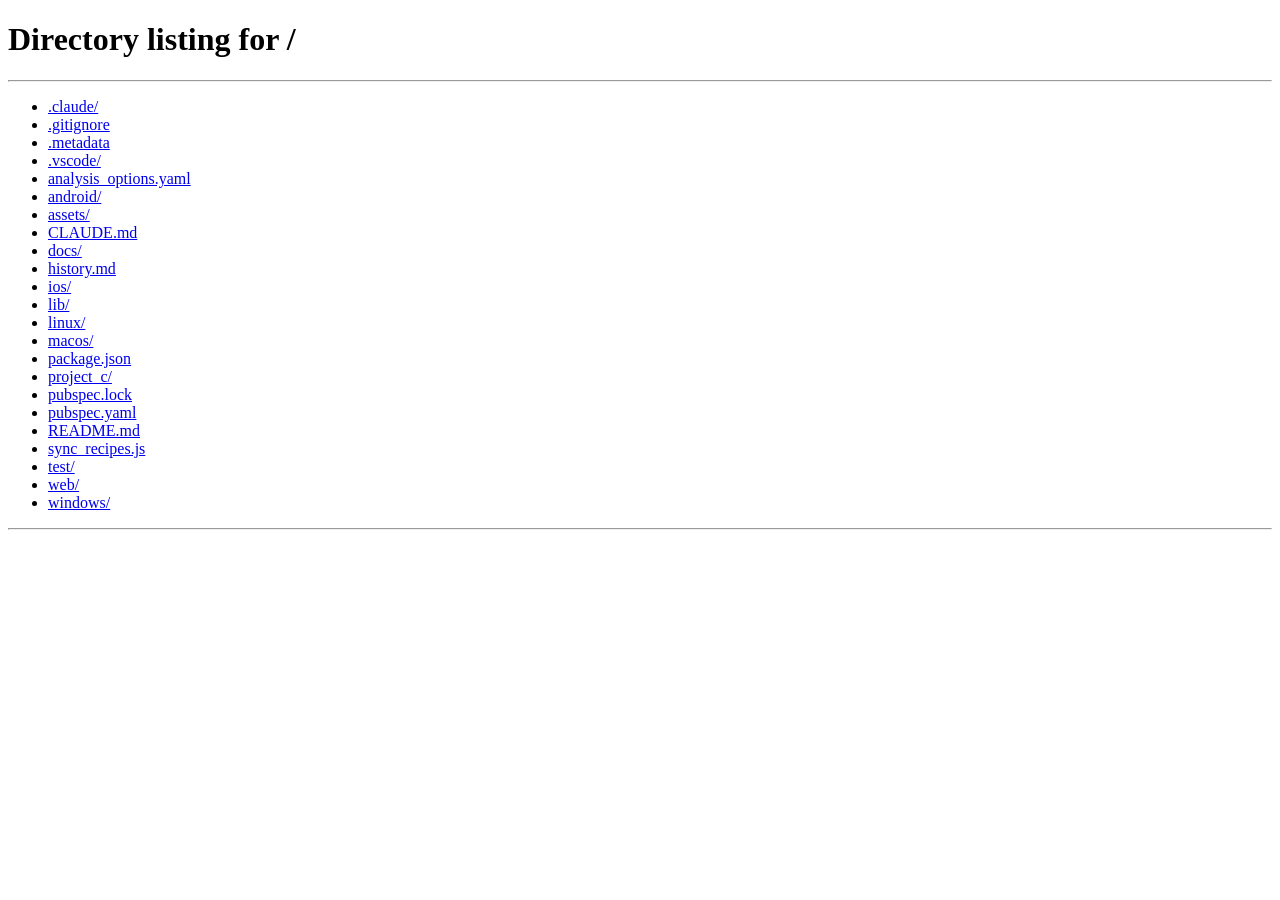
<file: web/auth.html>
<!DOCTYPE html>
<html lang="ko">
<head>
    <meta charset="UTF-8">
    <title>Kakao Auth Redirect</title>
</head>
<body>
    <script>
        // 카카오 서버로부터 받은 인증 코드를 부모 창(Flutter 앱)으로 전달합니다.
        window.onload = function() {
            if (window.opener) {
                // Kakao SDK가 기대하는 방식으로 부모 창에 메시지를 보냅니다.
                window.opener.postMessage(window.location.href, window.location.origin);
                window.close();
            } else {
                // 팝업이 아닌 경우 (직접 이동한 경우 등)
                location.href = "/";
            }
        };
    </script>
</body>
</html>
</file>
